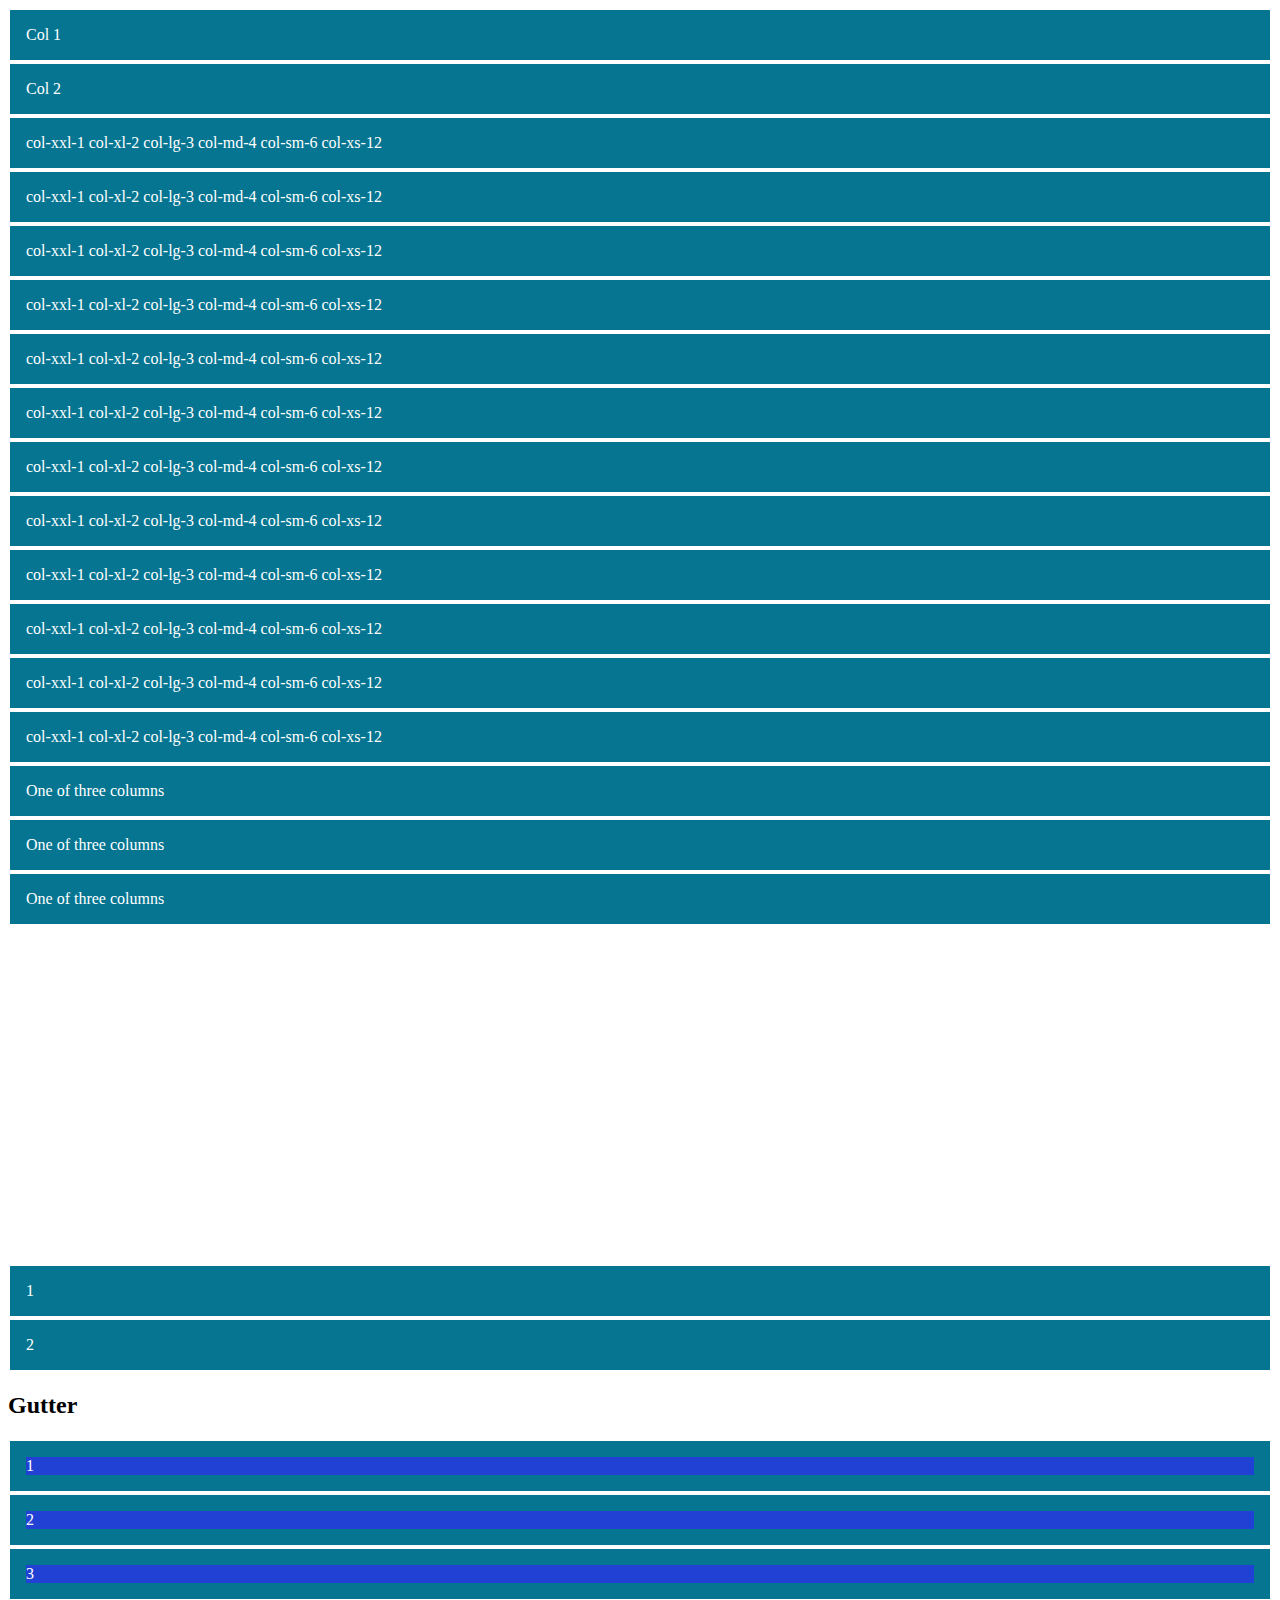
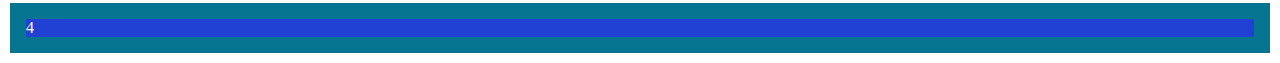
<file: index.html>
<!DOCTYPE html>
<html lang="en">
  <head>
    <meta charset="UTF-8" />
    <meta http-equiv="X-UA-Compatible" content="IE=edge" />
    <meta name="viewport" content="width=device-width, initial-scale=1.0" />
    <title>Bootstrap course</title>
    <link
      href="https://cdn.jsdelivr.net/npm/bootstrap@5.1.3/dist/css/bootstrap.min.css"
      rel="stylesheet"
      integrity="sha384-1BmE4kWBq78iYhFldvKuhfTAU6auU8tT94WrHftjDbrCEXSU1oBoqyl2QvZ6jIW3"
      crossorigin="anonymous"
    />

    <style>
      [class*="col"] {
        padding: 1rem;
        background-color: #057591;
        border: 2px solid #fff;
        color: #fff;
      }

      .child{
        background-color: #2041d3;
      }
    </style>
  </head>

  <body>
    <div class="container border">
      <div class="row">
        <div class="col-md-8 col-md-6">Col 1</div>
        <div class="col-md-4 col-md-6">Col 2</div>
      </div>

      <div class="container my-5"">
        <div class="row">
          <div class="col-xxl-1 col-xl-2 col-lg-3 col-md-4 col-sm-6 col-xs-12">
            col-xxl-1 col-xl-2 col-lg-3 col-md-4 col-sm-6 col-xs-12
          </div>
          <div class="col-xxl-1 col-xl-2 col-lg-3 col-md-4 col-sm-6 col-xs-12">
            col-xxl-1 col-xl-2 col-lg-3 col-md-4 col-sm-6 col-xs-12
          </div>
          <div class="col-xxl-1 col-xl-2 col-lg-3 col-md-4 col-sm-6 col-xs-12">
            col-xxl-1 col-xl-2 col-lg-3 col-md-4 col-sm-6 col-xs-12
          </div>
          <div class="col-xxl-1 col-xl-2 col-lg-3 col-md-4 col-sm-6 col-xs-12">
            col-xxl-1 col-xl-2 col-lg-3 col-md-4 col-sm-6 col-xs-12
          </div>
          <div class="col-xxl-1 col-xl-2 col-lg-3 col-md-4 col-sm-6 col-xs-12">
            col-xxl-1 col-xl-2 col-lg-3 col-md-4 col-sm-6 col-xs-12
          </div>
          <div class="col-xxl-1 col-xl-2 col-lg-3 col-md-4 col-sm-6 col-xs-12">
            col-xxl-1 col-xl-2 col-lg-3 col-md-4 col-sm-6 col-xs-12
          </div>
          <div class="col-xxl-1 col-xl-2 col-lg-3 col-md-4 col-sm-6 col-xs-12">
            col-xxl-1 col-xl-2 col-lg-3 col-md-4 col-sm-6 col-xs-12
          </div>
          <div class="col-xxl-1 col-xl-2 col-lg-3 col-md-4 col-sm-6 col-xs-12">
            col-xxl-1 col-xl-2 col-lg-3 col-md-4 col-sm-6 col-xs-12
          </div>
          <div class="col-xxl-1 col-xl-2 col-lg-3 col-md-4 col-sm-6 col-xs-12">
            col-xxl-1 col-xl-2 col-lg-3 col-md-4 col-sm-6 col-xs-12
          </div>
          <div class="col-xxl-1 col-xl-2 col-lg-3 col-md-4 col-sm-6 col-xs-12">
            col-xxl-1 col-xl-2 col-lg-3 col-md-4 col-sm-6 col-xs-12
          </div>
          <div class="col-xxl-1 col-xl-2 col-lg-3 col-md-4 col-sm-6 col-xs-12">
            col-xxl-1 col-xl-2 col-lg-3 col-md-4 col-sm-6 col-xs-12
          </div>
          <div class="col-xxl-1 col-xl-2 col-lg-3 col-md-4 col-sm-6 col-xs-12">
            col-xxl-1 col-xl-2 col-lg-3 col-md-4 col-sm-6 col-xs-12
          </div>
        </div>
      </div>

      <div class="container border">
        <div class="row align-items-end" style="height: 500px;">
          <div class="col">
            One of three columns
          </div>
          <div class="col">
            One of three columns
          </div>
          <div class="col">
            One of three columns
          </div>
        </div>

        <div class="container">
          <div class="row justify-content-center">
            <div class="col-2">1</div>
            <div class="col-2">2</div>
          </div>
        </div>
        <h2 class="text-center my-5">Gutter</h2>

        <div class="container my-5 ">
          <div class="row gx-1 gy-5">
            <div class="col-6"><div class="child">1</div></div>
            <div class="col-6"><div class="child">2</div></div>
            <div class="col-6"><div class="child">3</div></div>
            <div class="col-6"><div class="child">4</div></div>
          </div>
        </div>
    <script
      src="https://cdn.jsdelivr.net/npm/@popperjs/core@2.10.2/dist/umd/popper.min.js"
      integrity="sha384-7+zCNj/IqJ95wo16oMtfsKbZ9ccEh31eOz1HGyDuCQ6wgnyJNSYdrPa03rtR1zdB"
      crossorigin="anonymous"
    ></script>
    <script
      src="https://cdn.jsdelivr.net/npm/bootstrap@5.1.3/dist/js/bootstrap.min.js"
      integrity="sha384-QJHtvGhmr9XOIpI6YVutG+2QOK9T+ZnN4kzFN1RtK3zEFEIsxhlmWl5/YESvpZ13"
      crossorigin="anonymous"
    ></script>
  </body>
</html>
</file>
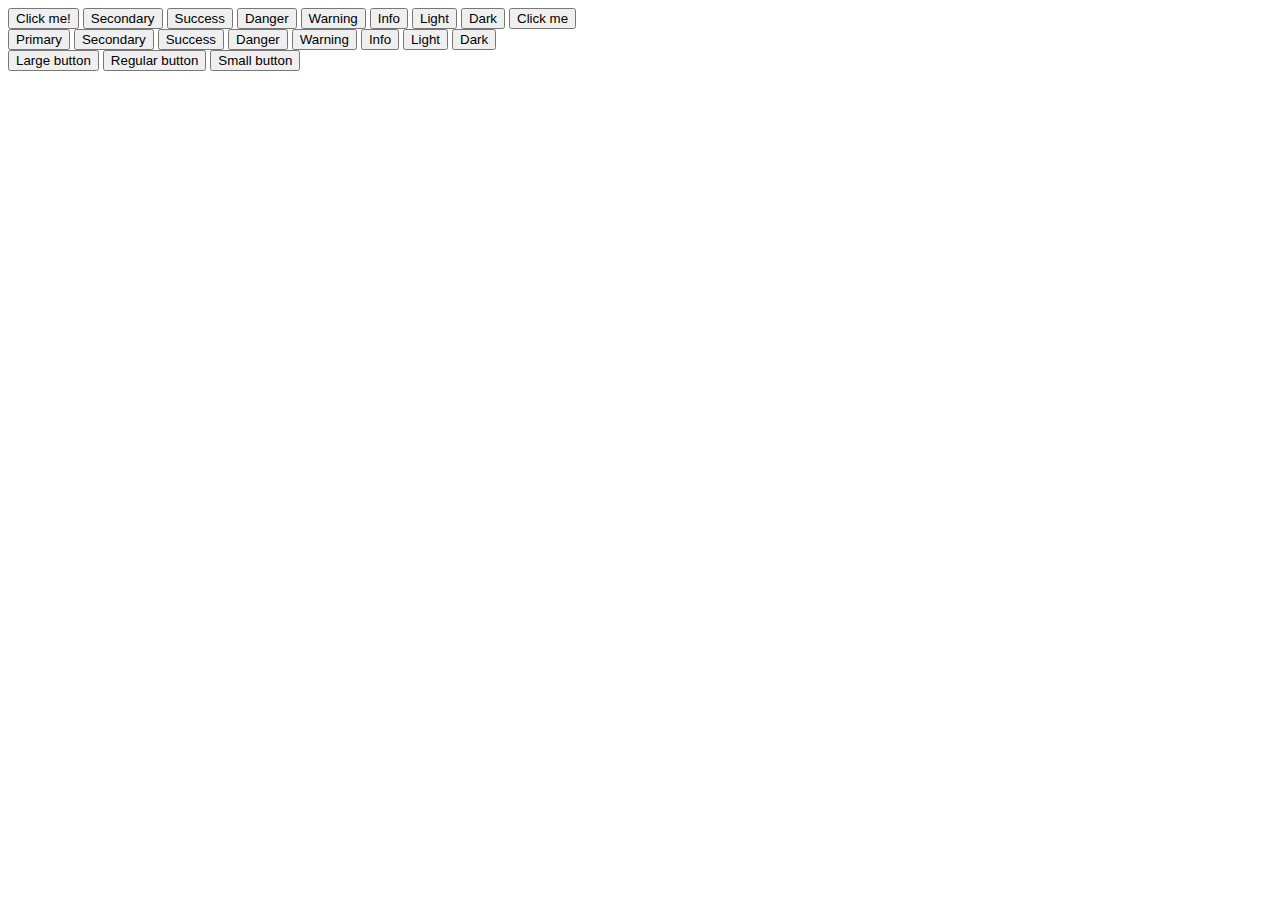
<file: buttons.html>
<!DOCTYPE html>
<html lang="en">
  <head>
    <meta charset="UTF-8" />
    <meta http-equiv="X-UA-Compatible" content="IE=edge" />
    <meta name="viewport" content="width=device-width, initial-scale=1.0" />
    <title>Bootstrap course</title>
    <link
      href="https://cdn.jsdelivr.net/npm/bootstrap@5.1.3/dist/css/bootstrap.min.css"
      rel="stylesheet"
      integrity="sha384-1BmE4kWBq78iYhFldvKuhfTAU6auU8tT94WrHftjDbrCEXSU1oBoqyl2QvZ6jIW3"
      crossorigin="anonymous"
    />
  </head>
  <body>
    <div class="container my-5">
      <button class="btn btn-primary">Click me!</button>
      <button type="button" class="btn btn-secondary">Secondary</button>
      <button type="button" class="btn btn-success">Success</button>
      <button type="button" class="btn btn-danger">Danger</button>
      <button type="button" class="btn btn-warning">Warning</button>
      <button type="button" class="btn btn-info">Info</button>
      <button type="button" class="btn btn-light">Light</button>
      <button type="button" class="btn btn-dark">Dark</button>
      <button>Click me</button>
    </div>
    <div class="container">
      <button type="button" class="btn btn-outline-primary">Primary</button>
      <button type="button" class="btn btn-outline-secondary">Secondary</button>
      <button type="button" class="btn btn-outline-success">Success</button>
      <button type="button" class="btn btn-outline-danger">Danger</button>
      <button type="button" class="btn btn-outline-warning">Warning</button>
      <button type="button" class="btn btn-outline-info">Info</button>
      <button type="button" class="btn btn-outline-light">Light</button>
      <button type="button" class="btn btn-outline-dark">Dark</button>
    </div>

    <div class="container my-5">
      <button type="button" class="btn btn-primary btn-lg">Large button</button>
      <button type="button" class="btn btn-primary">Regular button</button>

      <button type="button" class="btn btn-primary btn-sm">Small button</button>
    </div>

    <script
      src="https://cdn.jsdelivr.net/npm/@popperjs/core@2.10.2/dist/umd/popper.min.js"
      integrity="sha384-7+zCNj/IqJ95wo16oMtfsKbZ9ccEh31eOz1HGyDuCQ6wgnyJNSYdrPa03rtR1zdB"
      crossorigin="anonymous"
    ></script>
    <script
      src="https://cdn.jsdelivr.net/npm/bootstrap@5.1.3/dist/js/bootstrap.min.js"
      integrity="sha384-QJHtvGhmr9XOIpI6YVutG+2QOK9T+ZnN4kzFN1RtK3zEFEIsxhlmWl5/YESvpZ13"
      crossorigin="anonymous"
    ></script>
  </body>
</html>
</file>
